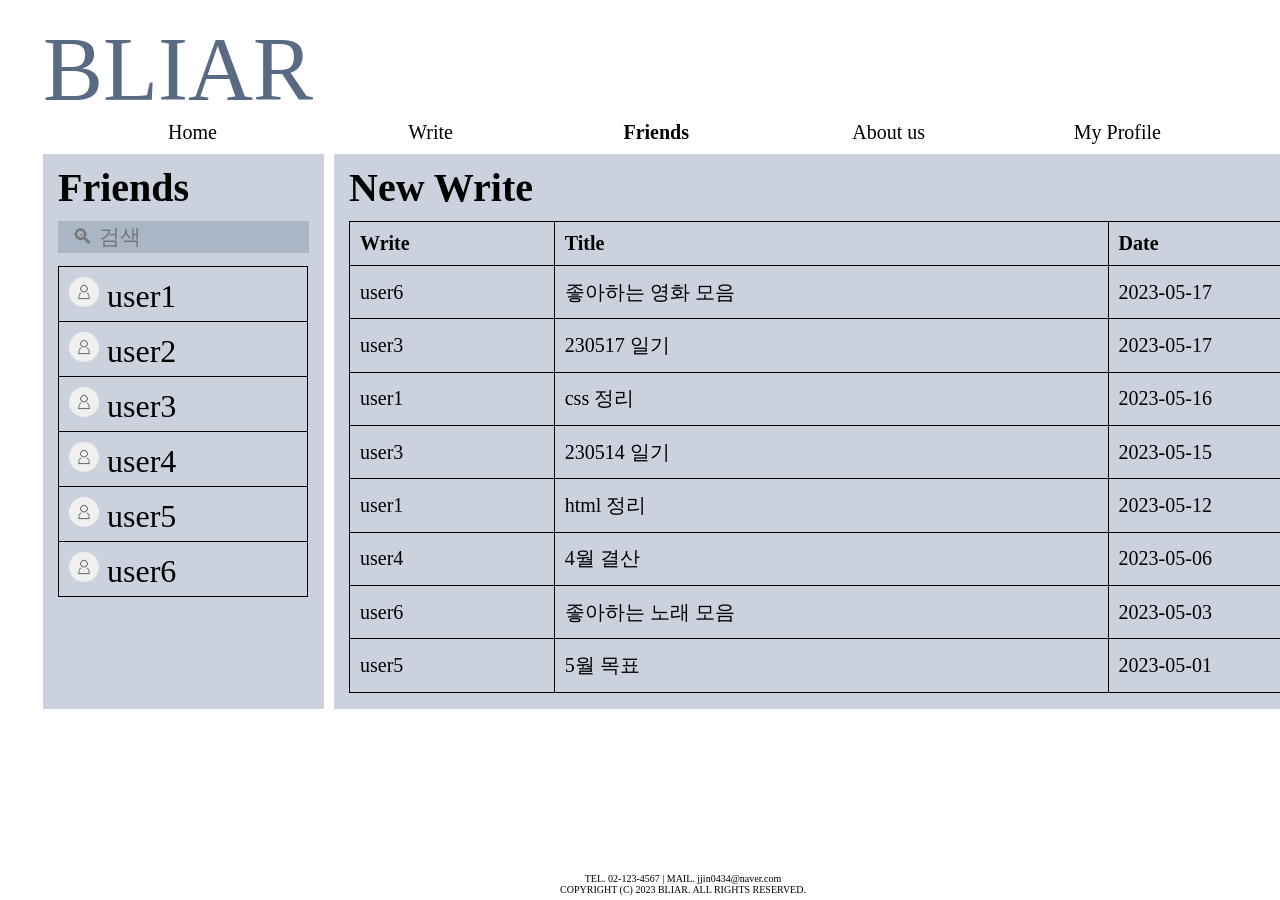
<file: friends.html>
<!DOCTYPE html>
<html lang="en">
<head>
    <meta charset="UTF-8">
    <title>BLIAR</title>
    <link rel="stylesheet" href="css/index.css">
    <link rel="stylesheet" href="css/friends.css">
    <script src="javascript/button.js"></script>
</head>

<body>
    <div id="main_nav">
        <p id="logo">BLIAR</p>
        <nav>
            <a href="home.html" id="btn_home"><bold>Home</bold></a>
            <a href="write.html" id="btn_write">Write</a>
            <a href="friends.html" id="btn_friends">Friends</a>
            <a href="aboutUs.html" id="btn_aboutUs">About us</a>
            <a href="myProfile.html" id="btn_myProfile">My Profile</a>
        </nav>
    </div>

    <div class="row">
        <div class="column">
            <div id="friends">
                <p><b>Friends</b></p>
                <div id="searchbox"><input type="text" placeholder="  🔍︎ 검색" id="search"></div>
                <table id="friendsList">
                    <tr><td><img src="images/user.jpg"> user1<button onclick="deleteFriend()">X</button></td></tr>
                    <tr><td><img src="images/user.jpg"> user2<button onclick="deleteFriend()">X</button></td></tr>
                    <tr><td><img src="images/user.jpg"> user3<button onclick="deleteFriend()">X</button></td></tr>
                    <tr><td><img src="images/user.jpg"> user4<button onclick="deleteFriend()">X</button></td></tr>
                    <tr><td><img src="images/user.jpg"> user5<button onclick="deleteFriend()">X</button></td></tr>
                    <tr><td><img src="images/user.jpg"> user6<button onclick="deleteFriend()">X</button></td></tr>
                </table>
            </div>
        </div>
        <div class="column">
            <div id="F_newWrite">
                <p><b>New Write</b></p>
                <table id="F_newWriteList">
                    <thead>
                        <tr><td>Write</td><td>Title</td><td>Date</td></tr>
                    </thead>
                    <tbody>
                        <tr><td>user6</td><td>좋아하는 영화 모음</td><td>2023-05-17</td></tr>
                        <tr><td>user3</td><td>230517 일기</td><td>2023-05-17</td></tr></tr>
                        <tr><td>user1</td><td>css 정리</td><td>2023-05-16</td></tr></tr>
                        <tr><td>user3</td><td>230514 일기</td><td>2023-05-15</td></tr></tr>
                        <tr><td>user1</td><td>html 정리</td><td>2023-05-12</td></tr></tr>
                        <tr><td>user4</td><td>4월 결산</td><td>2023-05-06</td></tr></tr>
                        <tr><td>user6</td><td>좋아하는 노래 모음</td><td>2023-05-03</td></tr></tr>
                        <tr><td>user5</td><td>5월 목표</td><td>2023-05-01</td></tr></tr>
                    </tbody>
                </table>
                </div>
            </div>   
        </div>
    </div>
    <footer id="main_footer">
        <div>
            TEL. 02-123-4567 | MAIL. jjin0434@naver.com <br>
            COPYRIGHT (C) 2023 BLIAR. ALL RIGHTS RESERVED.
        </div>
    </footer>
</body>
</html>
</file>
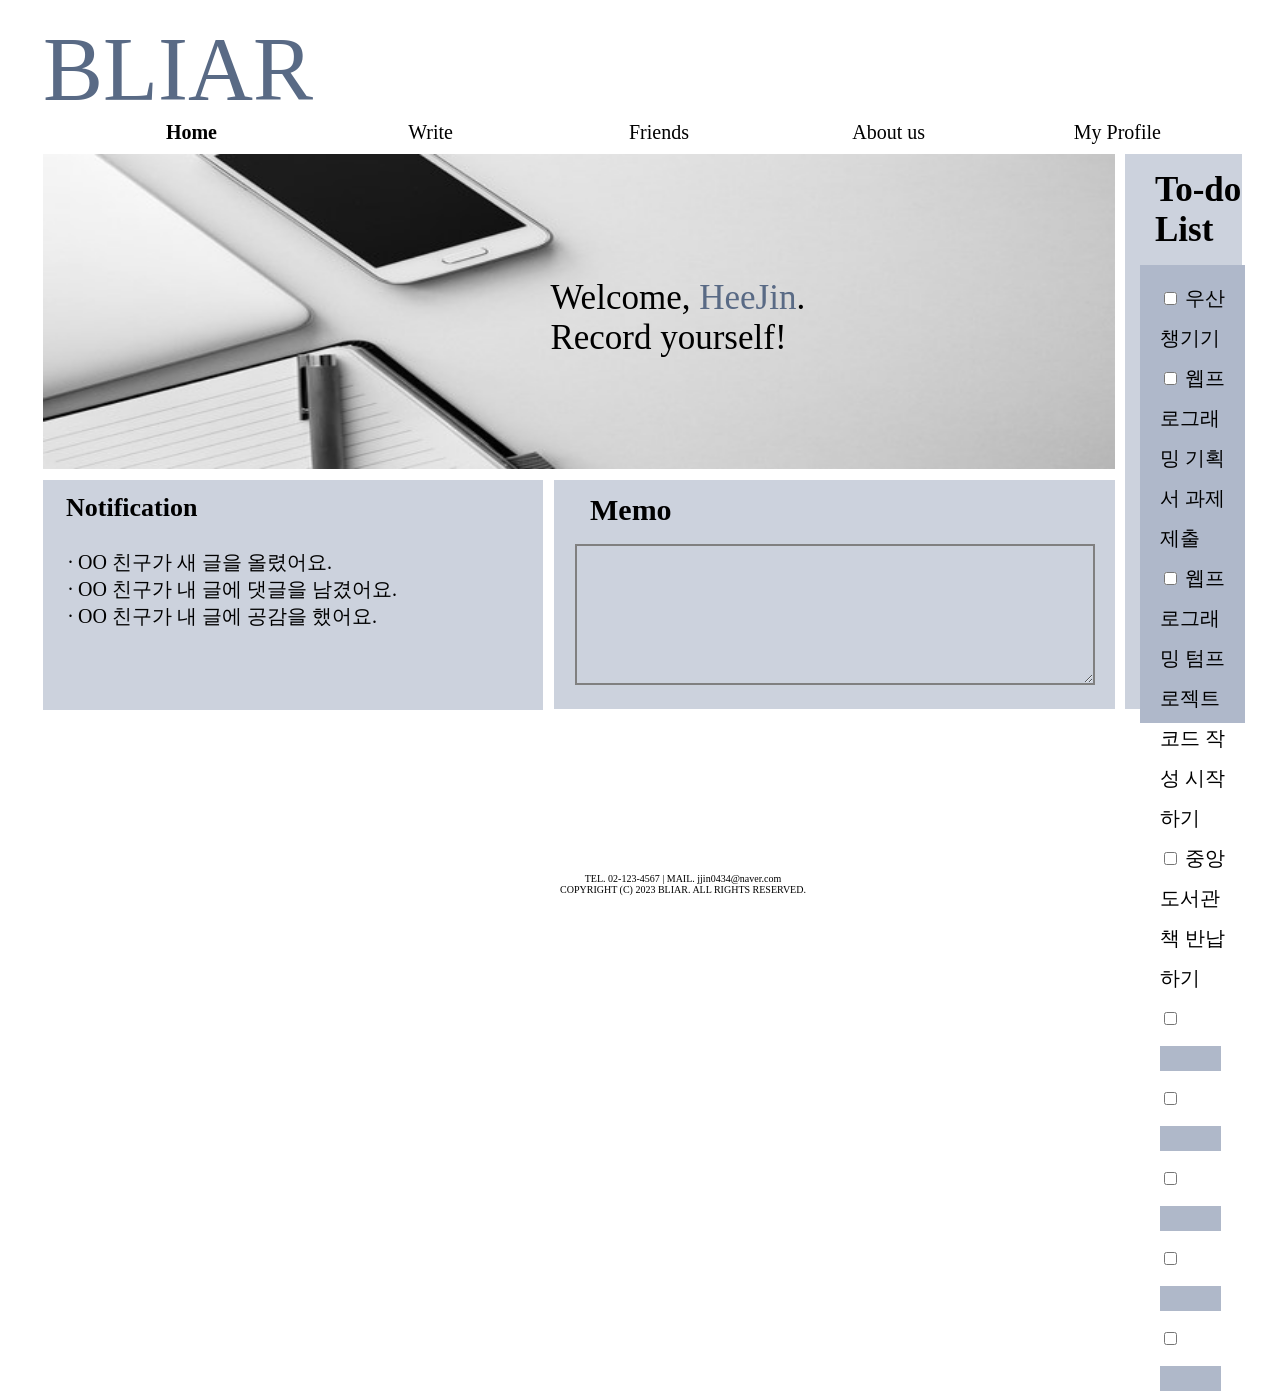
<file: home.html>
<!DOCTYPE html>
<html lang="en">
<head>
    <meta charset="UTF-8">
    <title>BLIAR</title>
    <link rel="stylesheet" href="css/index.css">
    <link rel="stylesheet" href="css/home.css">
</head>

<body>
    <div id="main_nav">
        <p id="logo">BLIAR</p>
        <nav>
            <a href="home.html" id="btn_home">Home</a>
            <a href="write.html" id="btn_write">Write</a>
            <a href="friends.html" id="btn_friends">Friends</a>
            <a href="aboutUs.html" id="btn_aboutUs">About us</a>
            <a href="myProfile.html" id="btn_myProfile">My Profile</a>
        </nav>
    </div>

    <div class="row">
        <div class="column">
            <div id="main_image">
                <image src="images/main.jpg" id="main_img"></image>
                <p>Welcome, <span>HeeJin</span>.<br>Record yourself!</p>
            </div>
            <div class="row">
                <div id="main_notice">
                    <p>Notification</p>
                    <div id="notice"> 
                        ∙ OO 친구가 새 글을 올렸어요.<br>
                        ∙ OO 친구가 내 글에 댓글을 남겼어요.<br>
                        ∙ OO 친구가 내 글에 공감을 했어요.<br>
                    </div>
                </div>
                <div id="main_memo">
                    <p>Memo</p>
                    <textarea></textarea>
                </div>
            </div>
        </div>
        <div class="column">
            <div id="main_todo">
                <p>To-do List</p>
                <div id="todo">
                    <form>
                        <input type="checkbox" value="1" id="flexCheckDefault">
                        우산 챙기기<br>
                        <input type="checkbox" value="2" id="flexCheckDefault">
                        웹프로그래밍 기획서 과제 <br>제출<br>
                        <input type="checkbox" value="" id="flexCheckDefault">
                        웹프로그래밍 텀프로젝트<br> 코드 작성 시작하기<br>
                        <input type="checkbox" value="" id="flexCheckDefault">
                        중앙도서관 책 반납하기<br>
                        <input type="checkbox" value="" id="flexCheckDefault">&nbsp;<input type="text"><br>
                        <input type="checkbox" value="" id="flexCheckDefault">&nbsp;<input type="text"><br>
                        <input type="checkbox" value="" id="flexCheckDefault">&nbsp;<input type="text"><br>
                        <input type="checkbox" value="" id="flexCheckDefault">&nbsp;<input type="text"><br>
                        <input type="checkbox" value="" id="flexCheckDefault">&nbsp;<input type="text"><br>
                    </form>
                </div>
            </div>
        </div>
    </div>

    
    <footer id="main_footer">
        <div>
            TEL. 02-123-4567 | MAIL. jjin0434@naver.com <br>
            COPYRIGHT (C) 2023 BLIAR. ALL RIGHTS RESERVED.
        </div>
    </footer>
</body>
</html>
</file>
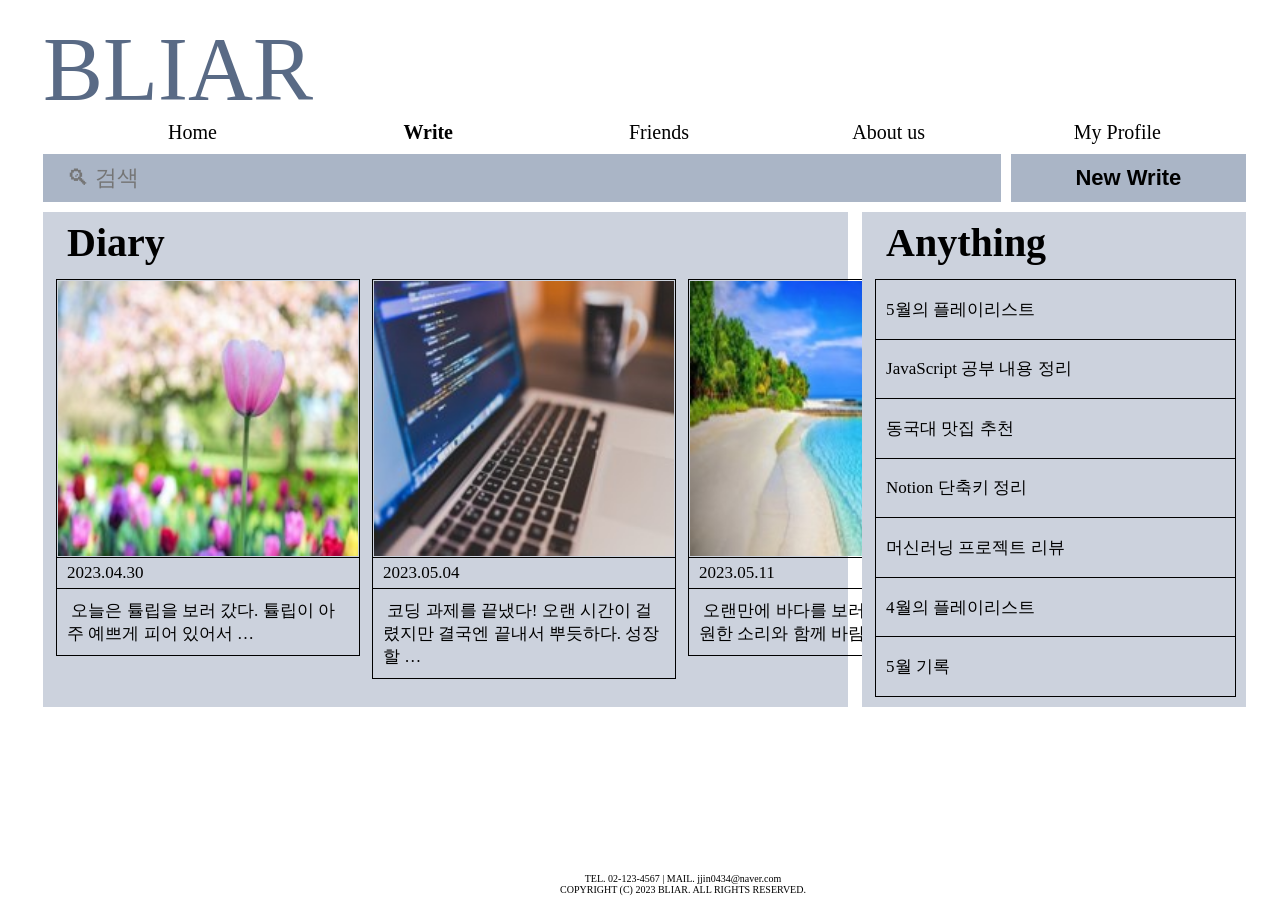
<file: write.html>
<!DOCTYPE html>
<html lang="en">
<head>
    <meta charset="UTF-8">
    <title>BLIAR</title>
    <link rel="stylesheet" href="css/index.css">
    <link rel="stylesheet" href="css/write.css">
</head>

<body>
    <div id="main_nav">
        <p id="logo">BLIAR</p>
        <nav>
            <a href="home.html" id="btn_home"><bold>Home</bold></a>
            <a href="write.html" id="btn_write">Write</a>
            <a href="friends.html" id="btn_friends">Friends</a>
            <a href="aboutUs.html" id="btn_aboutUs">About us</a>
            <a href="myProfile.html" id="btn_myProfile">My Profile</a>
        </nav>
    </div>

    <div class="row">
        <div class="column" id="write_search">
            <input type="text" placeholder="  🔍︎ 검색" id="search"> 
        </div>
        <div class="column" id="write_new">
            <button type="button" id="new">New Write</button>
        </div>
    </div>

    <div class="row">
        <div class="column" id="write_diary">
            <p><b>Diary</b></p>
            <div class="row" id="diarys">
                <table class="diary">
                <thead><tr><td><image src="images/diary1.jpg" id="diary1_img"></image></td></tr></thead>
                <tbody><tr><td>2023.04.30</td></tr></tbody>
                <tfoot><tr><td>&nbsp;오늘은 튤립을 보러 갔다. 튤립이 아주 예쁘게 피어 있어서 …</td></tr></tfoot>    
            </table>
            <table class="diary">
                <thead><tr><td><image src="images/diary2.jpg" id="diary2_img"></image></td></tr></thead>
                <tbody><tr><td>2023.05.04</td></tr></tbody>
                <tfoot><tr><td>&nbsp;코딩 과제를 끝냈다! 오랜 시간이 걸렸지만 결국엔 끝내서 뿌듯하다. 성장할 …</td></tr></tfoot>
            </table>
            <table class="diary">
                <thead><tr><td><image src="images/diary3.jpg" id="diary3_img"></image></td></tr></thead>
                <tbody><tr><td>2023.05.11</td></tr></tbody>
                <tfoot><tr><td>&nbsp;오랜만에 바다를 보러 다녀왔다~ 시원한 소리와 함께 바람을 맞으니 …</td></tr></tfoot>
            </table>
            </div>
        </div>
        <div class="column" id="write_anything">
            <p><b>Anything</b></p>
            <table id="anything">
                <tr><td>5월의 플레이리스트</td></tr>
                <tr><td>JavaScript 공부 내용 정리</td></tr>
                <tr><td>동국대 맛집 추천</td></tr>
                <tr><td>Notion 단축키 정리</td></tr>
                <tr><td>머신러닝 프로젝트 리뷰</td></tr>
                <tr><td>4월의 플레이리스트</td></tr>
                <tr><td>5월 기록</td></tr>
            </table>
        </div>
    </div>
    
    <footer id="main_footer">
        <div>
            TEL. 02-123-4567 | MAIL. jjin0434@naver.com <br>
            COPYRIGHT (C) 2023 BLIAR. ALL RIGHTS RESERVED.
        </div>
    </footer>
</body>
</html>
</file>
<file: css/index.css>
body {
    padding-left: 35px;
    padding-right: 35px;
    width: 94%;
    height: 100%;
}

#main_nav {
    display: inline-block;
}

#main_nav p {
    margin-top: 10px;
    margin-bottom: 0px;
    font-size: 90px;
    font-family:'Berlin Sans FB';
    display: inline-block;
    color: #596A85;
}    

#main_nav nav {
    display: inline-block;
    font-size: 20px;
}

#main_nav a {
    color: black;
    text-decoration-line: none;
    display: inline-block;
    text-align: right;
    padding-inline: 57px;
    width: 117px;
}

#main_footer {
    width: 100%;
    text-align: center;
    font-size: 10px;
    position : fixed;
    bottom : 5px;
}
</file>
<file: css/friends.css>
#btn_friends {
    font-weight: bold;
}

.row {
    display: flex;
    flex-direction: row;
    align-items: flex-start;
    /* justify-content: space-around; */
    /* padding: 13px; */
    padding-left: 0px;
}

.column {
    display: flex;
    flex-direction: column;
    align-items: flex-start;
    justify-content: space-around;
    padding-top: 10px;
    padding-right: 10px;
    /* width:100%; */
}

#friends {
    background-color: #CCD2DD;
    height: 555px;
    width: 100%;
}

#friends p {
    font-size: 40px;
    margin: 15px;
    margin-bottom: 0px;
    margin-top: 10px;
}

#searchbox {
    background: #AAB5C6;
    width: 88%;
    margin-left: 15px;
    margin-bottom: 15px;
    margin-top: 10px;
    height: 30px;
}

#searchbox input[type=text] {
    border: none;
    font-size: 21px;
    background: #AAB5C6;
    width: 100%;
    height: 100%;
}

#friends #friendsList {
    width: 89%;
    font-size: 32px;
    border-width: 1px;
    border-style: solid;
    border-collapse: collapse;
    margin-left: 15px;
    margin-right: 15px;
    font-weight: 400;
}

#friendsList td {
    border-width: 1px;
    border-style: solid;
    padding: 10px;
    /* border-collapse: collapse; */
    line-height: 30px;
}

#friendsList button {
    font-size: 1px;
    background: none;
    border: none;
    border-radius: 100%;
    cursor: pointer;
    color: #AAB5C6;
}

img {
    width: 30px;
    height: 30px;
    border-radius: 50%;
}

#F_newWrite {
    background-color: #CCD2DD;
    height: 555px;
    width: 275%;
}

#F_newWrite p {
    font-size: 40px;
    margin: 15px;
    margin-bottom: 0px;
    margin-top: 10px;
}


#F_newWrite #F_newWriteList {
    width: 97.5%;
    height: 85%;
    font-size: 20px;
    border-width: 1px;
    border-style: solid;
    border-collapse: collapse;
    margin-left: 15px;
    margin-right: 15px;
    margin-top: 10px;
}

#F_newWriteList td {
    border-width: 1px;
    border-style: solid;
    padding: 10px;
    /* border-collapse: collapse; */
}

#F_newWriteList thead {
    font-weight: bold;  
}
</file>
<file: css/home.css>
#btn_home {
    font-weight: bold;
}

.row {
    display: flex;
    flex-direction: row;
    align-items: flex-start;
    /* justify-content: space-around; */
    padding-left: 0px;
}

.column {
    display: flex;
    flex-direction: column;
    /* align-items: flex-start; */
    padding: 10px;
    padding-left: 0px;
}

#main_img {
    width: 100%;
    height: 315px;
}

#main_image p {
    font-size: 35px;
    font-family: 'Comic Sans MS';
    position: absolute;
    top: 27%;
    left: 43%;
}

#main_image span {
    color: #596A85;
}

#main_notice {
    background: #CCD2DD;
    height: 230px;
    width: 500px;
    margin-right: 4px;
    margin-top: 7px;
}

#main_notice p {
    margin-top: 0px;
    padding-left: 23px;
    padding-top: 13px;
    font-size: 26px;
    font-weight: bold;
}

#main_notice #notice {
    font-size: 20px;
    padding-left: 25px;
}

#main_memo {
    background: #CCD2DD;
    height: 229px;
    width: 520px;
    margin-top: 7px;
    margin-left: 7px;
    padding-left: 21px;
    padding-right: 20px;
}

#main_memo p {
    margin-top: 0px;
    padding-left: 15px;
    padding-top: 13px;
    font-size: 30px;
    font-weight: bold;
    margin-bottom: 7px;
}

#main_memo textarea {
    line-height: 265%;
    width: 98.5%;
    margin-top: 10px;
    border: #808080 2px solid;
    background: none;
    font-size: 25px;
}

#main_todo {
    width: 105%;
    height: 555px;
    background: #CCD2DD;
}

#main_todo p {
    margin-top: 6px;
    margin-bottom: 15px;
    padding-left: 30px;
    padding-top: 10px;
    font-size: 35px;
    font-weight: bold;
}

#main_todo #todo {
    width: 90%;
    height: 458px;
    background: #AFB8CA;
    margin-left: 15px;
}

#main_todo form {
    font-size: 20px;
    padding-top: 13px;
    padding-left: 20px;
    padding-right: 20px;
    line-height: 200%;
}

#main_todo input[type=text] {
    border: none;
    font-size: 20px;
    background: #AFB8C9;
    width: 88%;
    height: 100%;
}

input:hover {
    border:none;
}
</file>
<file: css/write.css>
#btn_write {
    font-weight: bold;
}

.row {
    display: flex;
    flex-direction: row;
    align-items: flex-start;
    /* justify-content: space-around; */
    padding-left: 0px;
}

.column {
    display: flex;
    flex-direction: column;
    align-items: flex-start;
    justify-content: space-around;
    padding: 10px;
}

.column1 {
    display: flex;
    flex-direction: column;
    align-items: flex-start;
    justify-content: space-around;
    padding: 10px;
}

#write_search {
    background: #AAB5C6;
    width: 100%;
    margin-top: 10px;
    margin-bottom: 10px;
}

#write_search input[type=text] {
    border: none;
    font-size: 22px;
    background: #AAB5C6;
    width: 100%;
    height: 100%;
}

#write_new {
    background: #AAB5C6;
    width: 23%;
    margin-left: 10px;
    margin-top: 10px;
}

#new {
    background-color: #AAB5C6;
    width: 100%;
    border: none;
    font-size: 22px;
    font-weight: bold;
    cursor:pointer;
}

#write_diary {
    background-color: #CCD2DD;
    width: 65%;
    height: 475px;
    font-size: 40px;
    margin-right: 14px;
    padding-left: 13px;
}

#write_diary p {
    margin-top: -3px;
    padding-left: 11px;
    margin-bottom: 13px;
}

#write_diary .diary {
    font-size: 0px;
    border-width: 1px;
    border-collapse: collapse;
    margin-right: 12px;
}

.diary tbody {
    line-height: 10px;
}

#write_diary .diary tr, td {
    border-width: 1px;
    border-style: solid;
}

#write_diary .diary tbody td {
    font-size: 20px;
    padding: 10px;
}

#write_diary .diary tbody td {
    font-size: 17px;
    padding: 10px;
}

#write_diary .diary tfoot td {
    font-size: 17px;
    padding: 10px;
}

.diary img {
    width: 300px;
    height: 275px;
    transition: all 0.2s linear;
}

.diary:hover img {
    transform: scale(1.1);
}

#diarys {
    height: 100%;
}

#write_anything {
    background-color: #CCD2DD;
    width: 33%;
    height: 475px;
    font-size: 40px;
    margin-top: 0px;
    padding-left: 13px;
}

#write_anything p {
    margin-top: -3px;
    padding-left: 11px;
    margin-bottom: 13px;
}

#write_anything #anything {
    width: 100%;
    height: 100%;
    font-size: 17px;
    border-width: 1px;
    border-style: solid;
    border-collapse: collapse;
}

#write_anything #anything td {
    border-width: 1px;
    border-style: solid;
    padding: 10px
}
</file>
